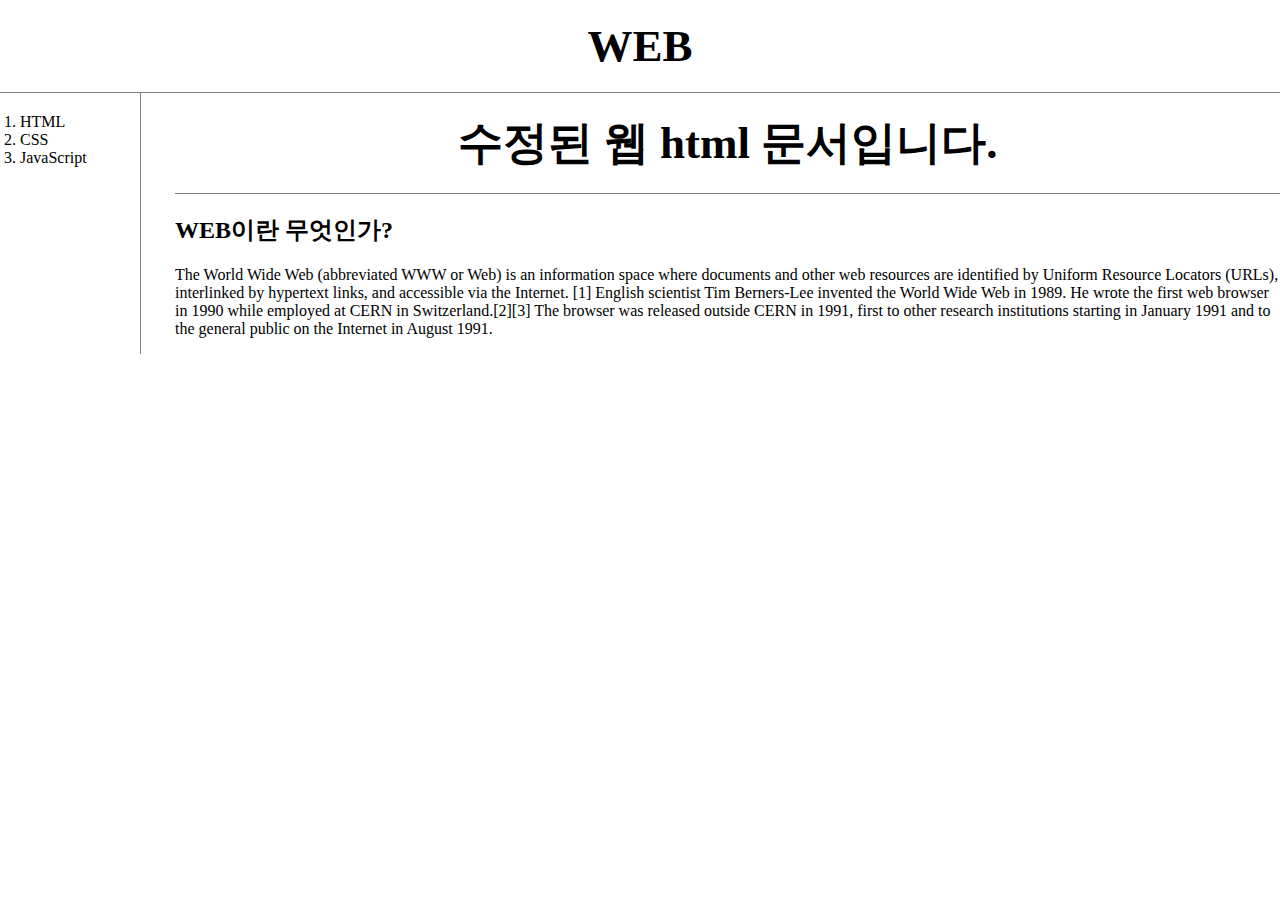
<file: index.html>
<!DOCTYPE html>
<html>

<head>
  <title>WEB1 - Welcome</title>
  <meta charset="utf-8">
  <link rel="stylesheet" href="style.css" />
</head>

<body>
  <h1><a href="index.html">WEB</a></h1>
  <div id="grid">


    <ol>
      <li><a href="1.html">HTML</a></li>
      <li><a href="2.html">CSS</a></li>
      <li><a href="3.html">JavaScript</a></li>
    </ol>
    <div id="article">

      <h1>수정된 웹 html 문서입니다.</h1>
      <h2>WEB이란 무엇인가?</h2>
      <p>The World Wide Web (abbreviated WWW or Web) is an information space where documents and other web resources are identified by
        Uniform Resource Locators (URLs), interlinked by hypertext links, and accessible via the Internet.
        [1] English scientist Tim Berners-Lee invented the World Wide Web in 1989. He wrote the first web browser in 1990 while employed
        at CERN in Switzerland.[2][3] The browser was released outside CERN in 1991, first to other research institutions starting in January
        1991 and to the general public on the Internet in August 1991.</p>
    </div>
  </div>
</body>

</html>
</file>
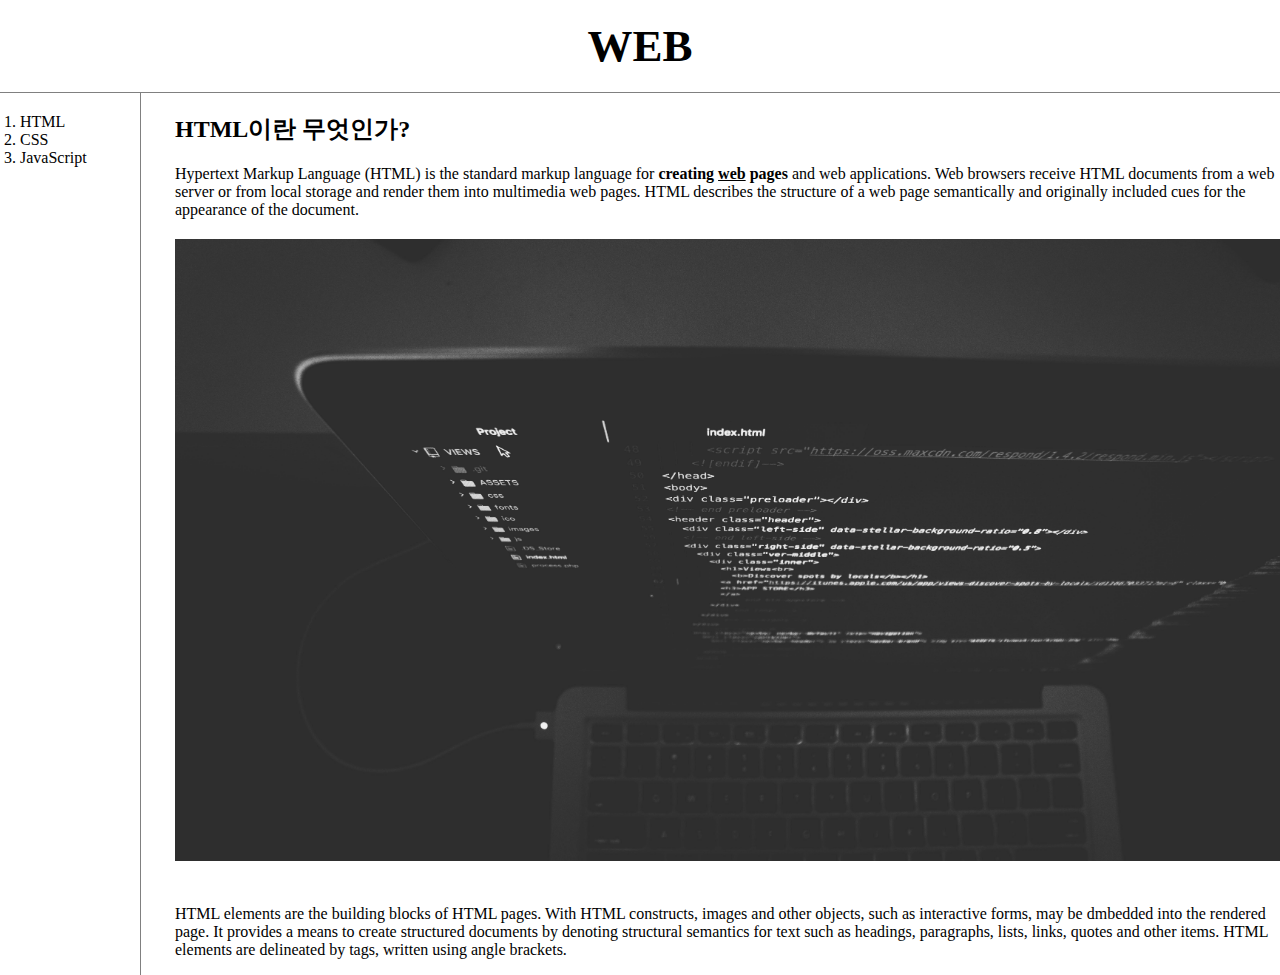
<file: 1.html>
<!DOCTYPE html>
<html>

<head>
  <title>WEB1 - HTML</title>
  <meta charset="utf-8">
  <link rel="stylesheet" href="style.css" />
</head>

<body>
  <h1><a href="index.html">WEB</a></h1>
  <div id="grid">
    <ol>
      <li><a href="1.html">HTML</a></li>
      <li><a href="2.html">CSS</a></li>
      <li><a href="3.html">JavaScript</a></li>
    </ol>
    <div id="article">
      <h2>HTML이란 무엇인가?</h2>
      <p><a href="https://www.w3.org/TR/html5/" target="_blank" title="HTML5 specification">Hypertext Markup Language (HTML)</a> is the standard markup language for <strong>creating <u>web</u> pages</strong> and web applications.
        Web browsers receive HTML documents from a web server or from local storage and render them into multimedia web pages.
        HTML describes the structure of a web page semantically and originally included cues for the appearance of the document.
        <img src="coding.jpg" width="100%" style="margin-top:20px">
      </p>
      <p style="margin-top:40px">HTML elements are the building blocks of HTML pages.
        With HTML constructs, images and other objects, such as interactive forms, may be dmbedded into the rendered page.
        It provides a means to create structured documents by denoting structural semantics for text such as headings, paragraphs, lists, links, quotes and other items.
        HTML elements are delineated by tags, written using angle brackets.</p>
    </div>
  </div>
</body>

</html>
</file>
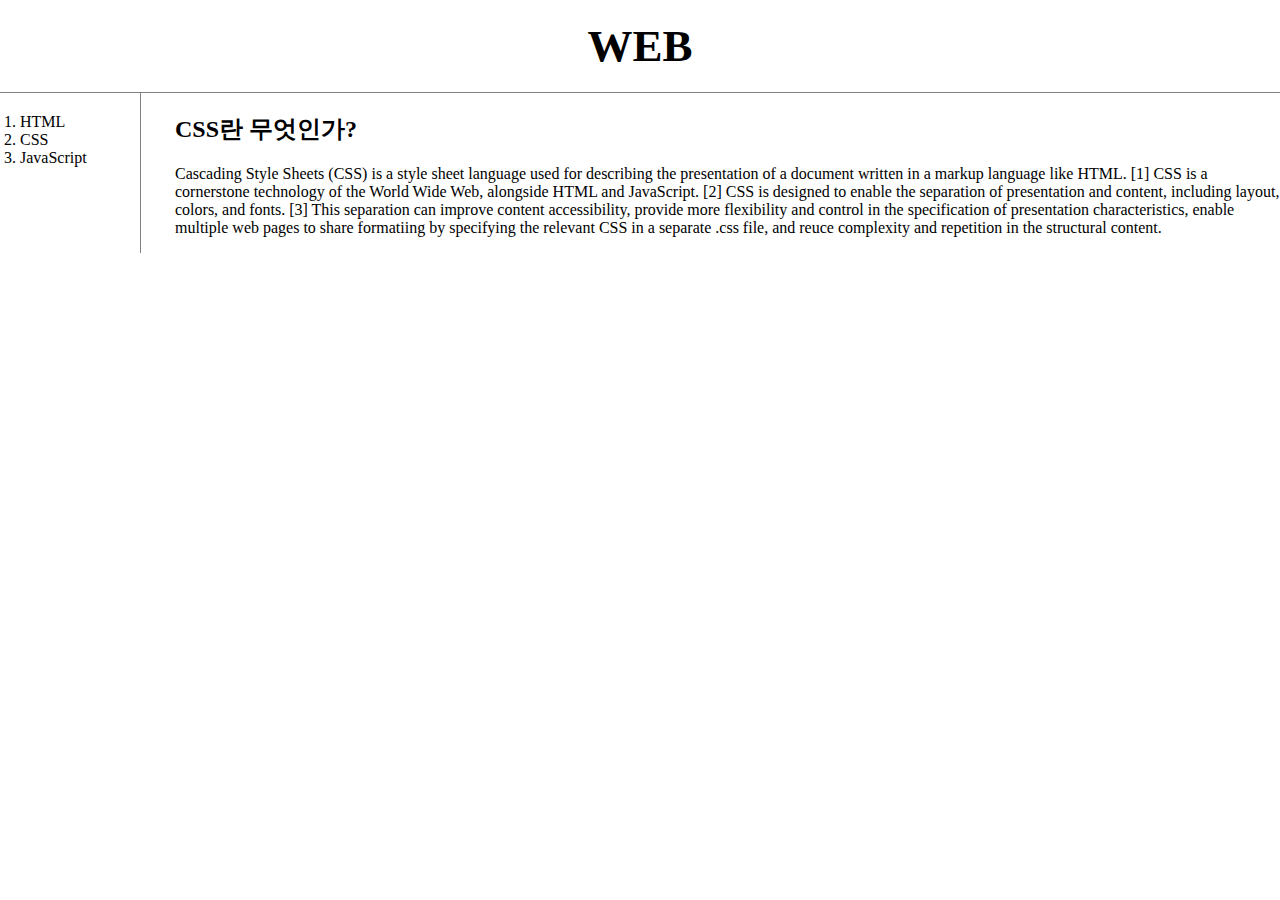
<file: 2.html>
<!DOCTYPE html>
<html>
  <head>
    <title>WEB1 - CSS</title>
    <meta charset="utf-8">
    <link rel="stylesheet" href="style.css" />
  </head>
  <body>

    <h1><a href="index.html">WEB</a></h1>
    <div id="grid">
      <ol>
        <li><a href="1.html" class="saw">HTML</a></li>
        <li><a href="2.html" class="saw" id="active">CSS</a></li>
        <li><a href="3.html">JavaScript</a></li>
      </ol>
      <div id="article">
        <h2>CSS란 무엇인가?</h2>
        <p> Cascading Style Sheets (CSS) is a style sheet language used for describing the presentation of a document written in a markup language like HTML.
          [1] CSS is a cornerstone technology of the World Wide Web, alongside HTML and JavaScript.
          [2] CSS is designed to enable the separation of presentation and content, including layout, colors, and fonts.
          [3] This separation can improve content accessibility, provide more flexibility and control in the specification of presentation characteristics,
          enable multiple web pages to share formatiing by specifying the relevant CSS in a separate .css file, and reuce complexity and repetition in the structural content.</p>
      </div>
  </div>
  </body>
</html>
</file>
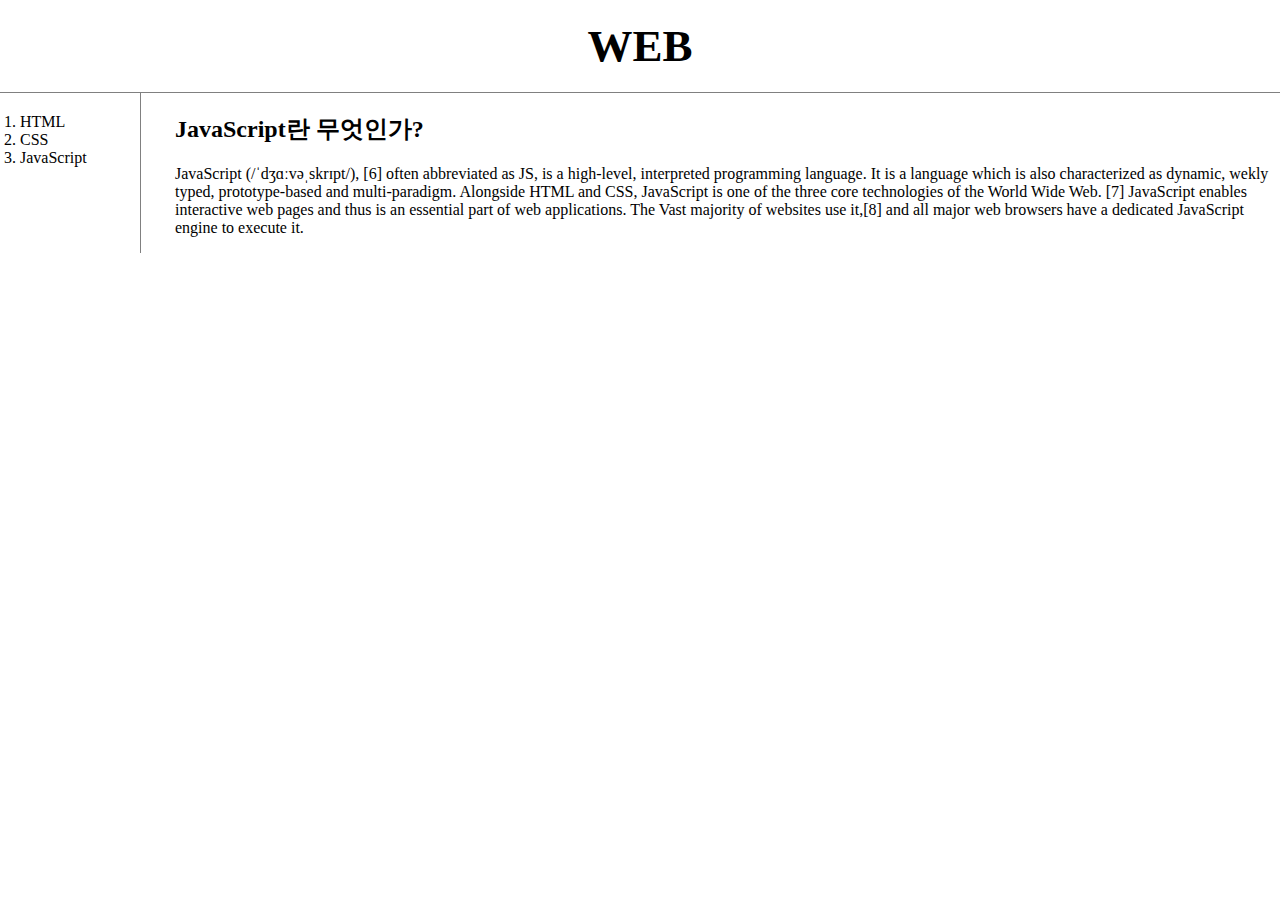
<file: 3.html>
<!DOCTYPE html>
<html>

<head>
  <title>WEB1 - JavaScript</title>
  <meta charset="utf-8">
  <link rel="stylesheet" href="style.css" />
</head>

<body>
  <h1><a href="index.html">WEB</a></h1>
  <div id="grid">
    <ol>
      <li><a href="1.html">HTML</a></li>
      <li><a href="2.html">CSS</a></li>
      <li><a href="3.html">JavaScript</a></li>
    </ol>
    <div id="article">
      <h2>JavaScript란 무엇인가?</h2>
      <p>JavaScript (/ˈdʒɑːvəˌskrɪpt/), [6] often abbreviated as JS, is a high-level, interpreted programming language.
        It is a language which is also characterized as dynamic, wekly typed, prototype-based and multi-paradigm.
        Alongside HTML and CSS, JavaScript is one of the three core technologies of the World Wide Web.
        [7] JavaScript enables interactive web pages and thus is an essential part of web applications.
        The Vast majority of websites use it,[8] and all major web browsers have a dedicated JavaScript engine to execute it.</p>
    </div>
  </div>
</body>

</html>
</file>
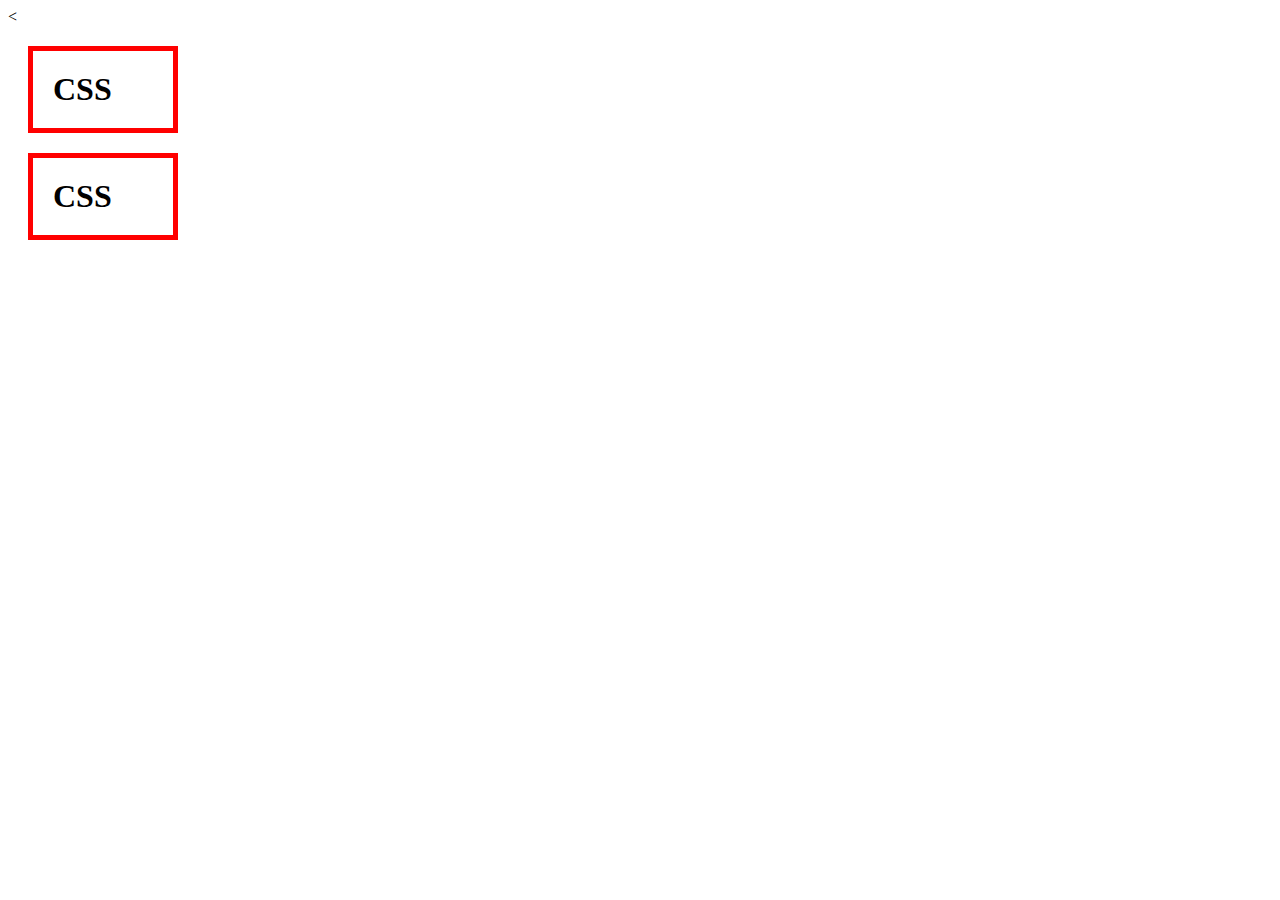
<file: box.html>
<<!DOCTYPE html>
<html>
  <head>
    <meta charset="utf-8">
    <title></title>
    <style>
      h1 {
        border: 5px solid red;
        padding: 20px;
        margin: 20px;
        display: block;
        width: 100px;
      }
    </style>
  </head>
  <body>
    <h1>CSS</h1>
    <h1>CSS</h1>
</html>
</file>
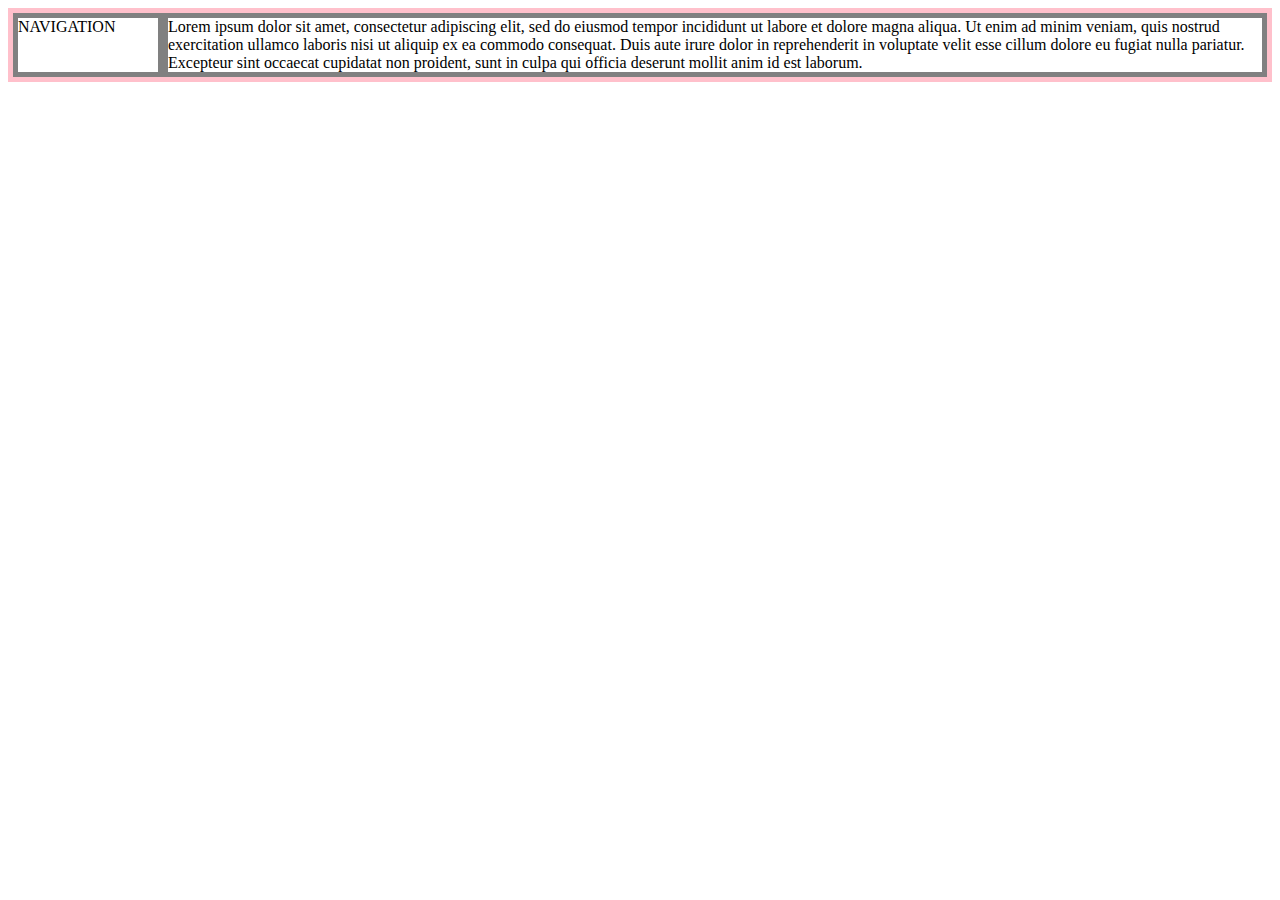
<file: grid.html>
<!DOCTYPE html>
<html>

<head>
  <meta charset="utf-8">
  <title></title>
  <style>
    #grid {
      border: 5px solid pink;
      display: grid;
      grid-template-columns: 150px 1fr;
    }

    div {
      border: 5px solid gray;
    }
  </style>
</head>

<body>
  <div id="grid">
    <div>NAVIGATION</div>
    <div>Lorem ipsum dolor sit amet, consectetur adipiscing elit, sed do eiusmod tempor incididunt ut labore et dolore magna aliqua.
      Ut enim ad minim veniam, quis nostrud exercitation ullamco laboris nisi ut aliquip ex ea commodo consequat.
      Duis aute irure dolor in reprehenderit in voluptate velit esse cillum dolore eu fugiat nulla pariatur.
      Excepteur sint occaecat cupidatat non proident, sunt in culpa qui officia deserunt mollit anim id est laborum.</div>
  </div>
</body>

</html>
</file>
<file: style.css>
body {
  margin: 0px;
}
a {
  color: black;
  text-decoration: none;
}
h1 {
  font-size: 45px;
  text-align: center;
  border-bottom: 1px solid gray;
  margin: 0;
  padding: 20px;
}
#grid ol {
  border-right: 1px solid gray;
  width: 100px;
  margin: 0;
  padding: 20px;
}
#grid {
  display: grid;
  grid-template-columns: 150px 1fr;
}
#article {
  padding-left:25px;
}
@media(max-width: 800px) {
  #grid {
    display: block;
  }
  #grid ol {
    border-right: none;
  }
  h1 {
    border-bottom: none;
  }
}
</file>
